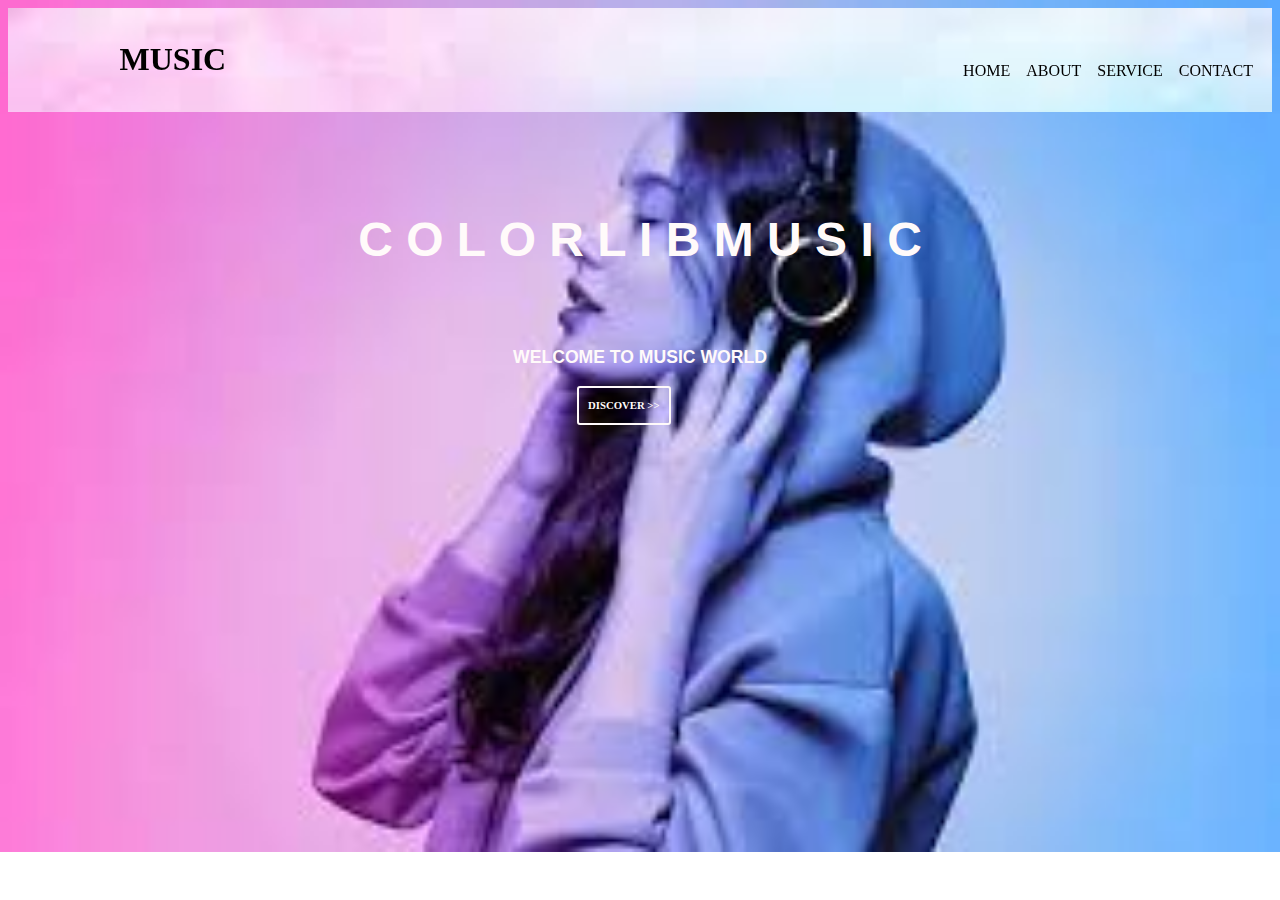
<file: index.html>
<!DOCTYPE html>
<html lang="en">
<head>
    <meta charset="UTF-8">
    <meta name="viewport" content="width=device-width, initial-scale=1.0">
    <title>All About Music</title>
    <link rel="stylesheet" href="style.css">
</head>
<body>
    <!-- header section  -->
     <div class="header">
       <header>
          <div class="container">
             <h1>MUSIC</h1>
                <div class="row">
                    <a href="home.html"class="col">HOME</a>
                    <a href="about.html"class="col">ABOUT</a>
                    <a href="service.html" class="col">SERVICE</a>
                    <a href="contact.html" class="col">CONTACT</a>
                </div>
            </div>
        </header>
                <h5>C O L O R L I B  M U S I C</h5>
                <p><b>WELCOME TO MUSIC WORLD</b></p>
                <div class="center">
                    <h6>DISCOVER >></h6>
                </div>
    </div>
</body>
</html>
</file>
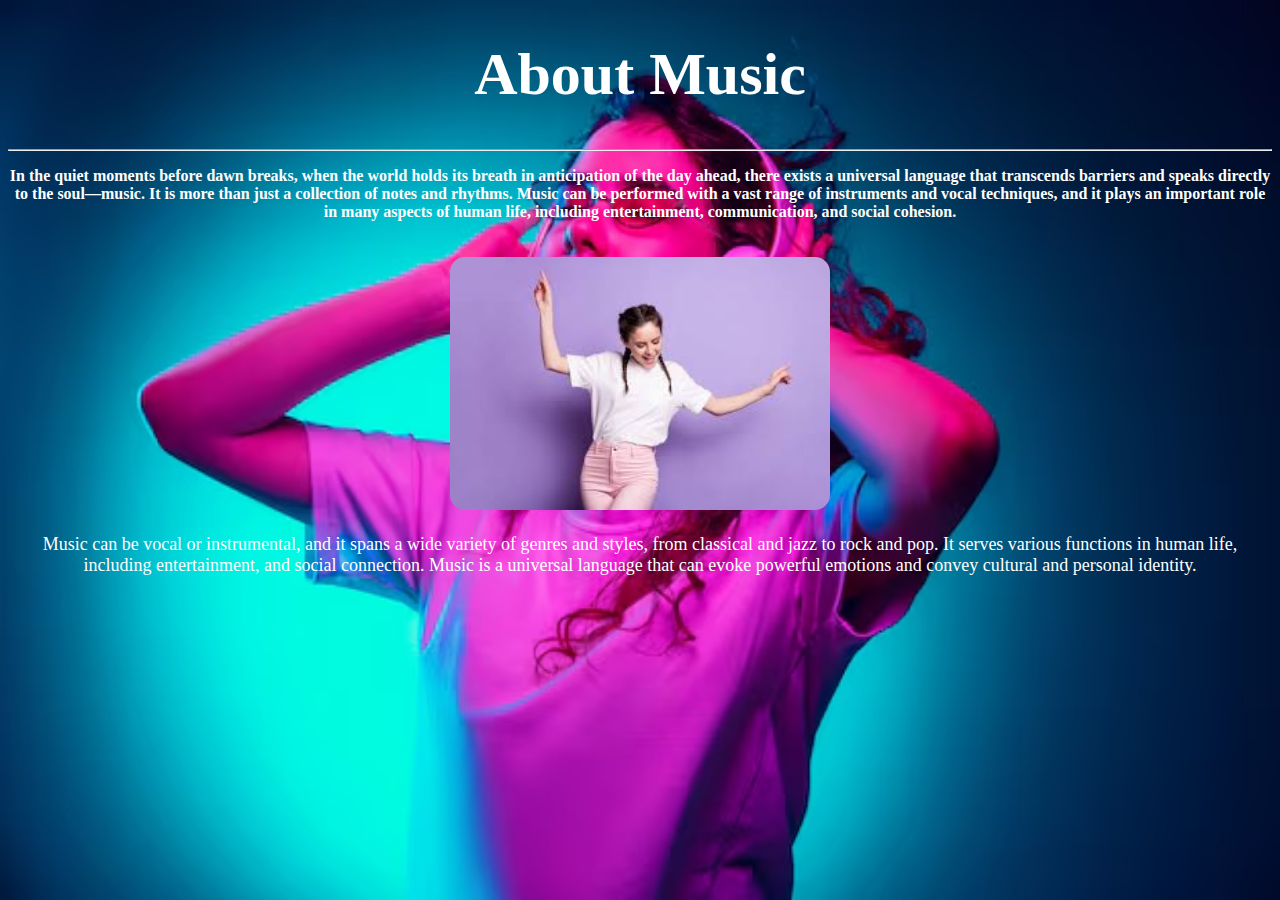
<file: about.html>
<!DOCTYPE html>
<html lang="en">
<head>
    <meta charset="UTF-8">
    <meta name="viewport" content="width=device-width, initial-scale=1.0">
    <title>About</title>
    <link rel="stylesheet" href="about.css">
</head>
<body>
                <h1>About Music</h1>
                <hr>
                <p><b>In the quiet moments before dawn breaks, when the world holds its breath in anticipation of the day ahead, 
                    there exists a universal language that transcends barriers and speaks directly to the soul—music. 
                    It is more than just a collection of notes and rhythms.
                    Music can be performed with a vast range of instruments and vocal techniques, 
                    and it plays an important role in many aspects of human life, including entertainment, communication, and social cohesion.</b></p>
                    <img src="images (4).jpg">
                <p class="para">Music can be vocal or instrumental, and it spans a wide variety of genres and styles, 
                    from classical and jazz to rock and pop. It serves various functions in human life, 
                    including entertainment, and social connection. Music is a universal language 
                    that can evoke powerful emotions and convey cultural and personal identity.</p>
</body>
</html>
</file>
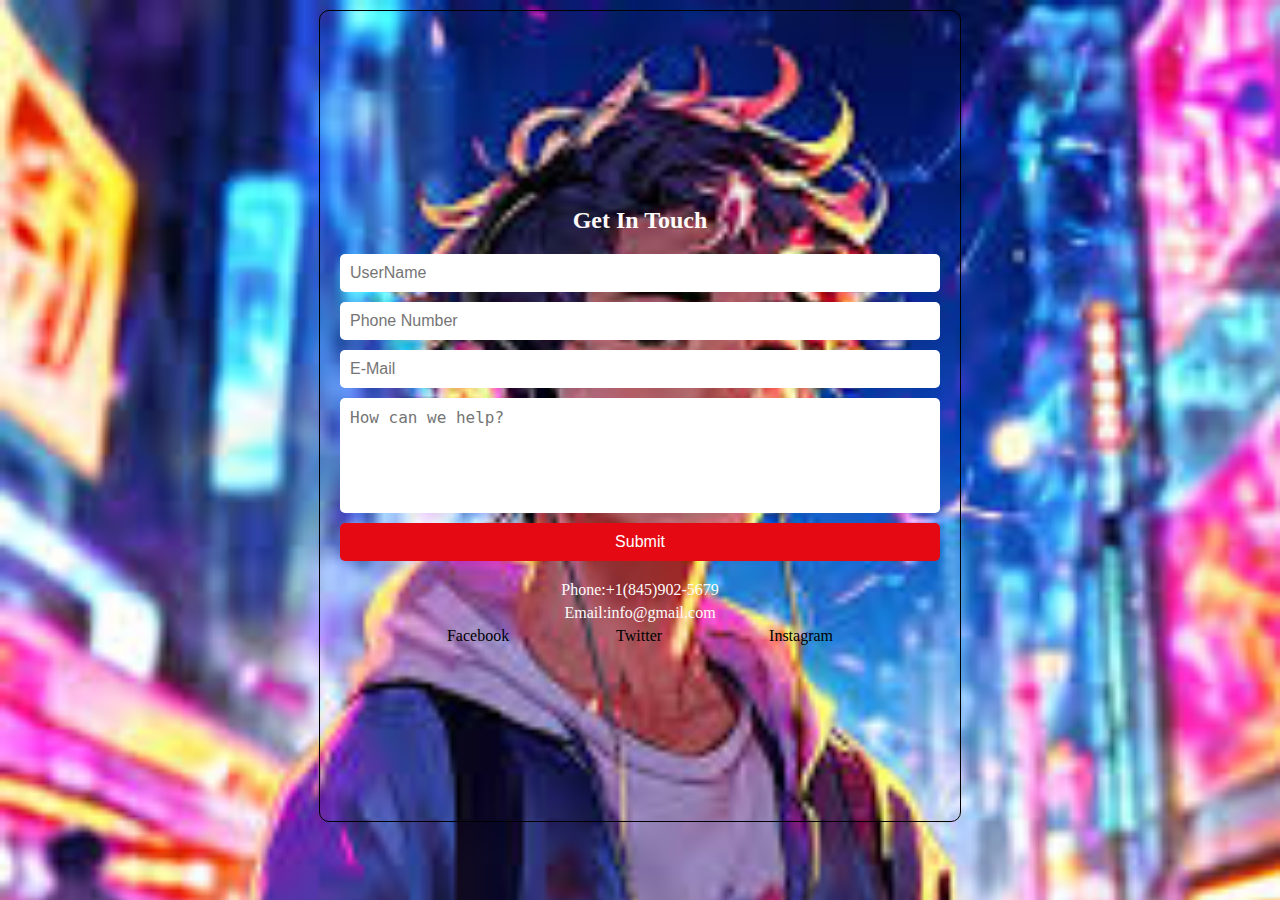
<file: contact.html>
<!DOCTYPE html>
<html lang="en">
<head>
    <meta charset="UTF-8">
    <meta name="viewport" content="width=device-width, initial-scale=1.0">
    <title>Contact</title>
    <link rel="stylesheet" href="https://cdnjs.cloudflare.com/ajax/libs/font-awesome/6.5.2/css/all.min.css" 
    integrity="sha512-SnH5WK+bZxgPHs44uWIX+LLJAJ9/2PkPKZ5QiAj6Ta86w+fsb2TkcmfRyVX3pBnMFcV7oQPJkl9QevSCWr3W6A==" 
    crossorigin="anonymous" referrerpolicy="no-referrer" />
    <link rel="stylesheet" href="contact.css">
</head>
<body>
    <div class="container">
        <div class="contact-form">
            <h2>Get In Touch</h2>
            <form>
                <input type="text" name="User name"placeholder="UserName">
                <input type="text" name="phone"placeholder="Phone Number"oninput="this.value=this.value.replace(/[^0-9]/g,' ')">
                <input type="email" name="email"placeholder="E-Mail">
                <textarea name="message" rows="5" placeholder="How can we help?"></textarea> 
                <button type="submit">Submit</button>
            </form>
            <div class="contact-info">
                <p>Phone:+1(845)902-5679</p>
                <p>Email:info@gmail.com</p>
                <div class="wrapper">
                <div class="button1">
                    <div class="icon1">
                        <a href="https://facebook.com"><i class="fa-brands fa-facebook"></i></a>
                    </div>
                    <span>Facebook</span>
                </div>
                <div class="button2">
                    <div class="icon2">
                    <a href="https://twitter.com"><i class="fa-brands fa-twitter"></i></a>
                    </div>
                    <span>Twitter</span>
                </div>
                <div class="button3">
                    <div class="icon3">
                        <a href="https:instagram.com"><i class="fa-brands fa-instagram"></i></a>
                    </div>
                    <span>Instagram</span>
                </div>
                </div>
            </div>
        </div>
    </div>
</body>
</html>
</file>
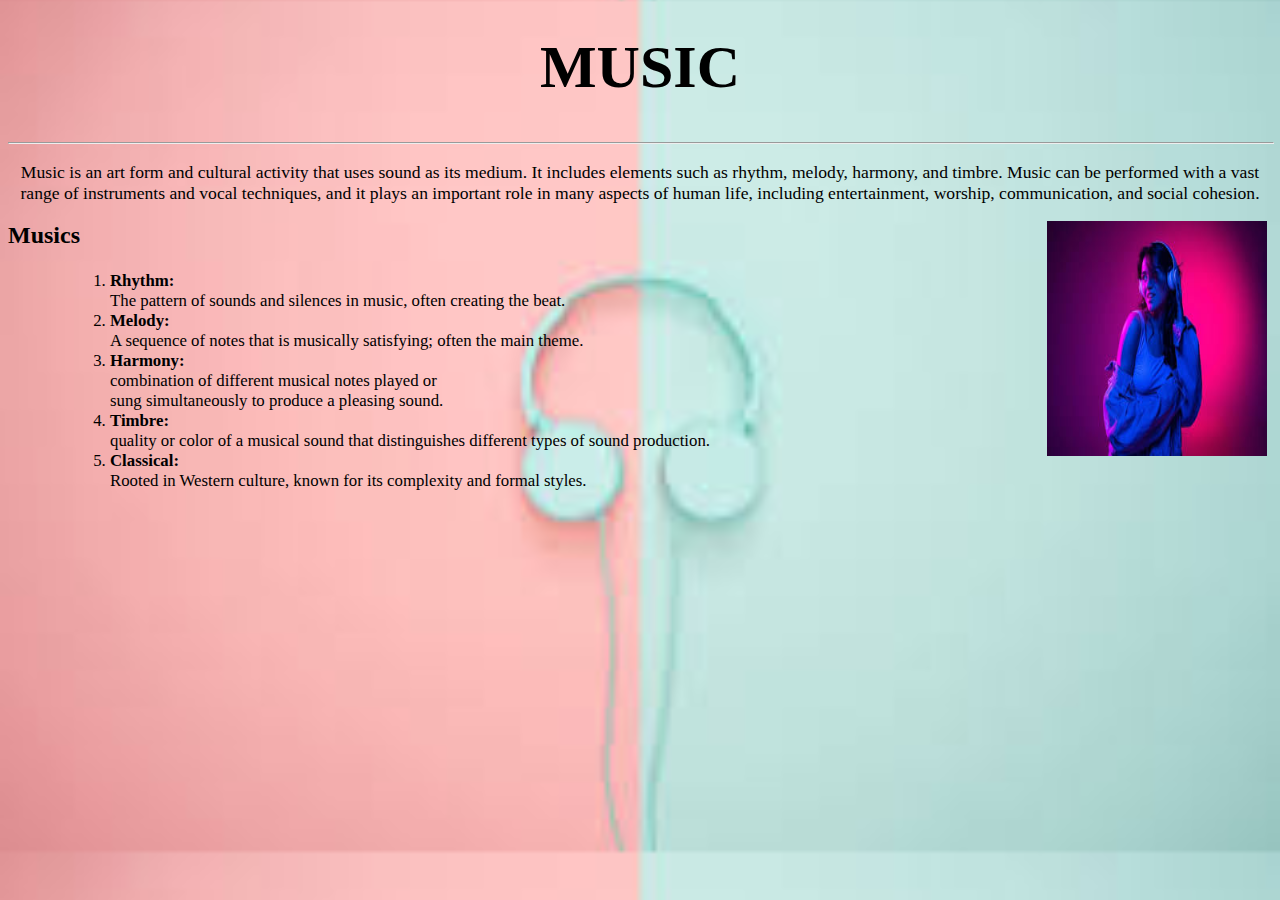
<file: home.html>
<!DOCTYPE html>
<html lang="en">
<head>
    <meta charset="UTF-8">
    <meta name="viewport" content="width=device-width, initial-scale=1.0">
    <title>HOME</title>
    <link rel="stylesheet" href="homepage.css">
</head>
<body>
    <!-- home section  -->
     <div class="container">
            <div class="content">
                <h1>MUSIC</h1><hr>
                <p>Music is an art form and cultural activity that uses sound as its medium. It includes elements such as rhythm, melody, harmony, and timbre. 
                Music can be performed with a vast range of instruments and vocal techniques, and it plays an important role in many aspects of human life, including entertainment, worship, communication, and social cohesion.</p>
                <img src="download (3).jpg">
                <h2>Musics</h2>
                <ol class="elements">
                    <li><b>Rhythm:</b> <br>  The pattern of sounds and silences in music, often creating the beat.</li>
                    <li><b>Melody:</b> <br>  A sequence of notes that is musically satisfying; often the main theme.</li>
                    <li><b>Harmony: </b><br>   combination of different musical notes played or <br>sung simultaneously to produce a pleasing sound.</li>
                    <li><b>Timbre: </b><br>   quality or color of a musical sound that distinguishes different types of sound production.</li>
                    <li><b>Classical:</b> <br>  Rooted in Western culture, known for its complexity and formal styles.</li>
                </ol>
            </div>
     </div>
    
</body>
</html>
</file>
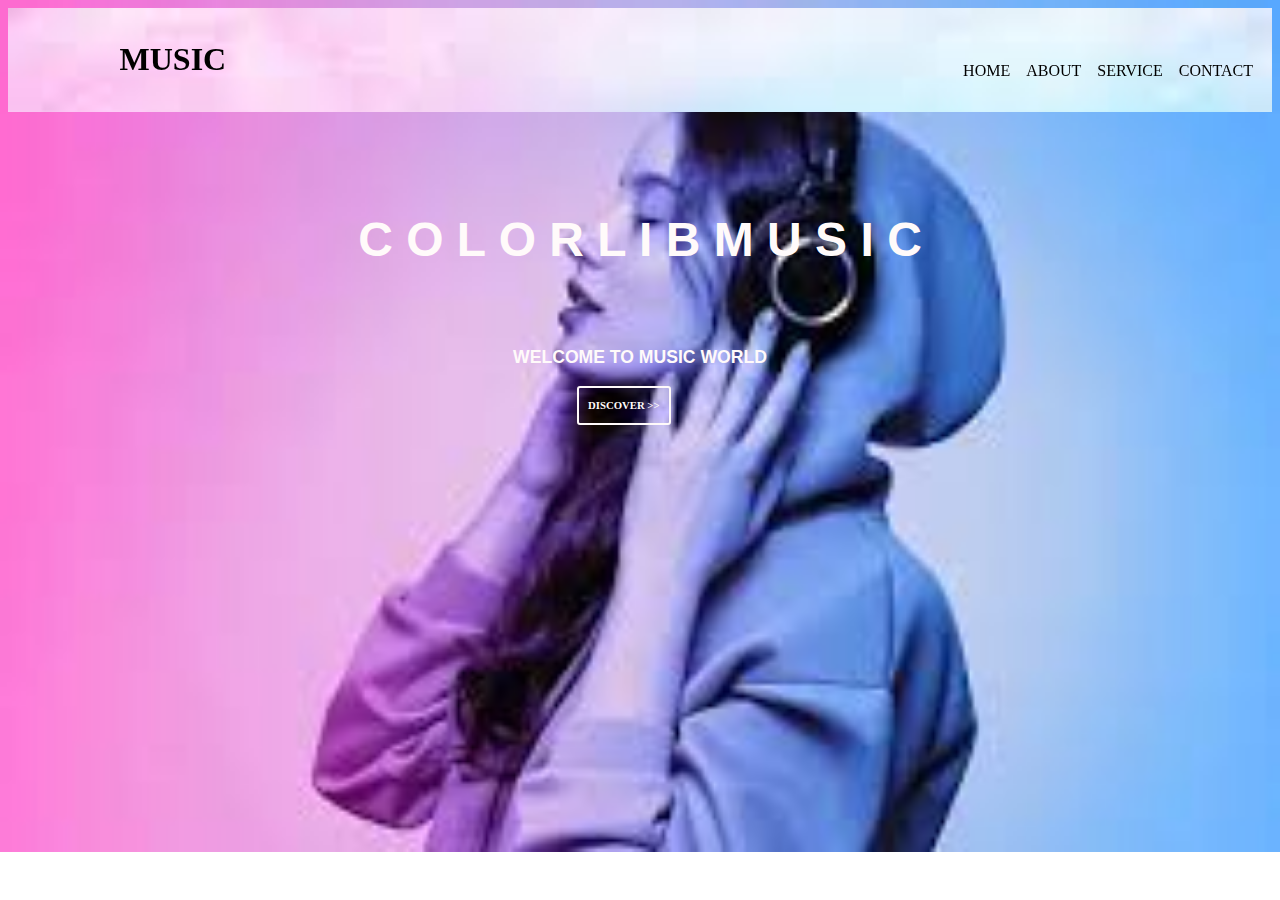
<file: music.html>
<!DOCTYPE html>
<html lang="en">
<head>
    <meta charset="UTF-8">
    <meta name="viewport" content="width=device-width, initial-scale=1.0">
    <title>All About Music</title>
    <link rel="stylesheet" href="style.css">
</head>
<body>
    <!-- header section  -->
     <div class="header">
       <header>
          <div class="container">
             <h1>MUSIC</h1>
                <div class="row">
                    <a href="home.html"class="col">HOME</a>
                    <a href="about.html"class="col">ABOUT</a>
                    <a href="service.html" class="col">SERVICE</a>
                    <a href="#contact" class="col">CONTACT</a>
                </div>
            </div>
        </header>
                <h5>C O L O R L I B  M U S I C</h5>
                <p><b>WELCOME TO MUSIC WORLD</b></p>
                <div class="center">
                    <h6>DISCOVER >></h6>
                </div>
    </div>
</body>
</html>
</file>
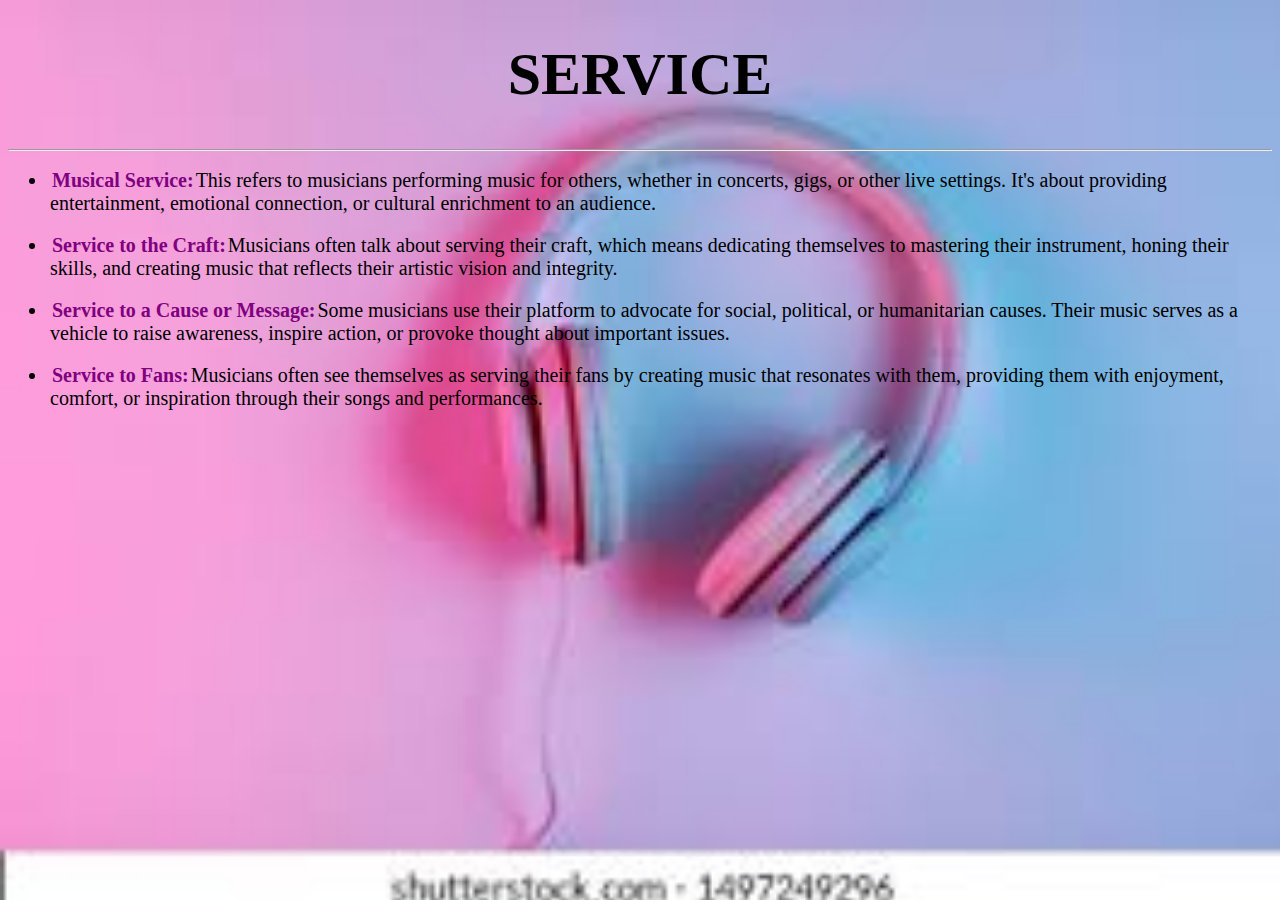
<file: service.html>
<!DOCTYPE html>
<html lang="en">
<head>
    <meta charset="UTF-8">
    <meta name="viewport" content="width=device-width, initial-scale=1.0">
    <title>Service</title>
    <link rel="stylesheet" href="service.css">
</head>
<body>
        <h1>SERVICE</h1><hr>
        <div class="container">
            <ul>
                <li><b><span>Musical Service:</span></b>This refers to musicians performing music for others, whether in concerts, gigs, or other live settings. It's about providing entertainment, emotional connection, or cultural enrichment to an audience.</li>
                <li><b><span>Service to the Craft:</span></b>Musicians often talk about serving their craft, which means dedicating themselves to mastering their instrument, honing their skills, and creating music that reflects their artistic vision and integrity.</li>
                <li><b><span>Service to a Cause or Message:</span></b>Some musicians use their platform to advocate for social, political, or humanitarian causes. Their music serves as a vehicle to raise awareness, inspire action, or provoke thought about important issues.</li>
                <li><b><span>Service to Fans:</span></b>Musicians often see themselves as serving their fans by creating music that resonates with them, providing them with enjoyment, comfort, or inspiration through their songs and performances.</li>
            </ul>
        </div>
</body>
</html>
</file>
<file: style.css>
body{
    background-image: url("images\ \(2\).jpg");
    background-size: 100%;
    background-repeat: no-repeat;
}
.container{
    background-image:url("images\ \(3\).jpg");
    background-size: cover;
    backdrop-filter: blur(8px);
    font-family: 'Times New Roman', Times, serif;
    display: flex;
    justify-content: space-between;
    padding: 10px;
}

h1{
    padding: 2px;
    margin-left: 8%;
    color: black;
}
.row{
    display: flex;
    justify-content: space-between;
    color: black;
    margin-top: 3%;
}
.row a{
    color: black;
    text-decoration: none;
    margin-right: 2px;
}
.col{
    padding: 7px;
}
.col:hover{
    color: red;
}
h5{
    text-align: center;
    font-family: 'Franklin Gothic Medium', 'Arial Narrow', Arial, sans-serif;
    margin-top:100px;
    font-size: 300%;
    color: snow;
}p{
    text-align: center;
    font-family: Arial, "Helvetica Neue", Helvetica, sans-serif;
    font-size: 110%;
    margin-top: 5px;
    color: snow;
}
.center{
    border: 2px solid snow;
    border-radius: 3px;
    width: 90px;  
    height: 35px; 
    display: flex;
    justify-content: center;
    align-items: center;
    margin-left: 45%;
    margin-top: 5px;
}
h6{
    text-align: center;
    color: snow;
}
</file>
<file: about.css>
body{
    background-image: url("image\ 4.avif");
    background-repeat: no-repeat;
    background-size: 100% 100%;
    background-attachment: fixed;
}
h1{
    color:white;
    text-align: center;
    font-size: 60px;
}p{
    color:white;
    text-align: center;
}
img{
    width:30%;
    height:45%;
    border-radius: 15px;
    margin-top: 20px;
    margin-left: 35%;
}
.para{
    float:right;
    color:white;
    font-size: 18px;
    margin-top: 20px;
}
</file>
<file: contact.css>
body{
    margin: 0;
    background-image: url("images\ \(5\).jpg");
    background-size: cover;
    background-repeat: no-repeat;
}
.container{
    border: 1px solid black;
    border-radius: 10px;
    display: flex;
    justify-content: center;
    align-items: center;
    height:90vh;
    width: 50%;
    margin: 10px auto;
}
.contact-form{
    padding: 20px;
    max-width: 600px;
    width: 100%;
    color: snow;
}
.contact-form h2{
    margin-bottom: 20px;
    font-size: 24px;
    text-align: center;
    color: snow;
}
.contact-form form{
    display: flex;
    flex-direction: column;
}
.contact-form input,.contact-form textarea{
    margin-bottom: 10px;
    padding: 10px;
    border: none;
    border-radius: 5px;
    font-size: 16px;
}
.contact-form textarea{
    resize:none;
}
.contact-form button{
    padding: 10px;
    border: none;
    border-radius: 5px;
    background-color: #e50914;
    color: #fff;
    font-size: 16px;
    cursor: pointer;
}
.contact-info{
    margin-top: 20px;
    text-align: center;
}
.contact-info p{
    margin: 5px 0;
}
.wrapper{
    display: flex;
    justify-content: space-evenly;
    align-items: center;
}
.fa-facebook{
    color: snow;
}
.fa-twitter{
    color: snow;
}
.fa-instagram{
    color: snow;
}
.button1 span{
    color: black;
}
.button2 span{
    color:black;
}
.button3 span{
    color:black;
}
</file>
<file: homepage.css>
body{
    background-image:url("download\ \(4\).jpg");
    background-size: cover;
}.container{
   position:relative;
}
.content{
    position: absolute;
    top:20px;
}
h1{
    text-align: center;
    font-size: 60px;
    margin-top: 5px;
}
hr{
    width: 100%;
    margin-top: 1px;
}
img{
    float: right;
    width: 220px;
    height: 235px ;
    margin-right: 5px;
}
p{
    text-align: center;
    font-size: 110%;
}
h2{
    float: left;
    margin-top: 1px;
}
.elements{
    float: left;
    margin-top: 1px;
    font-size: 105%;
    padding: 5px 20px;
    margin: 45px 70px 1px 10px;
    height: 150px;
    width: 29%px;
}
</file>
<file: service.css>
h1{
    text-align: center;
    font-size: 60px;
}
body{
    background-image: url("download\ \(2\).jpg");
    background-repeat: no-repeat;
    background-size: cover;
}
.container ul li{
    padding: 2px;
    margin-top: 15px;
    color: black;
    font-size: 20px;
}
.container ul li span{
    color: purple;
    padding: 2px;
    font-size: 20px;
}
</file>
